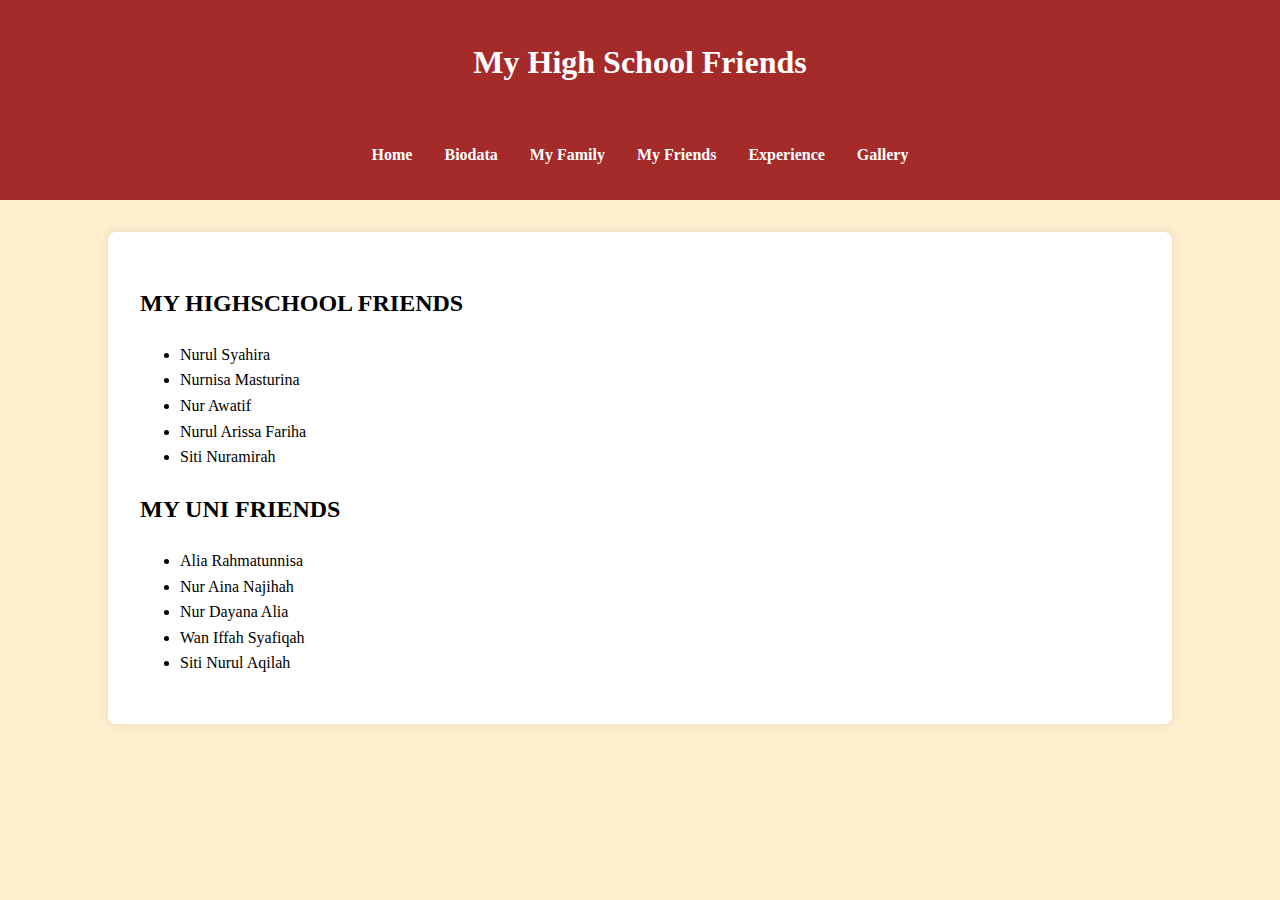
<file: friends.html>
<!DOCTYPE html>
<html lang="en">
<head>
    <meta charset="UTF-8">
    <meta name="viewport" content="width=device-width, initial-scale=1.0">
    <title>My High School Friends</title>
    <link rel="stylesheet" href="styles.css">
<head>
<body>
    <header>
        <div class="logo">
            <h1>My High School Friends</h1>
        </div>
        <nav>
            <ul>
                <li><a href="index.html">Home</a></li>
                <li><a href="biodata.html">Biodata</a></li>
                <li><a href="family.html">My Family</a></li>
                <li><a href="friends.html">My Friends</a></li>
                <li><a href="experience.html">Experience</a></li>
                <li><a href="gallery.html">Gallery</a></li>

            </ul>
        </nav>
    </header>
    <main>
        <h2>MY HIGHSCHOOL FRIENDS</h2>
        <ul>
            <li>Nurul Syahira</li>
            <li>Nurnisa Masturina</li>
            <li>Nur Awatif</li>
            <li>Nurul Arissa Fariha</li>
            <li>Siti Nuramirah</li>
        </ul>

<h2>MY UNI FRIENDS</h2>
        <ul>
            <li>Alia Rahmatunnisa</li>
            <li>Nur Aina Najihah</li>
            <li>Nur Dayana Alia</li>
            <li>Wan Iffah Syafiqah</li>
            <li>Siti Nurul Aqilah</li>
        </ul>

    </main>
   </body>
</html>
</file>
<file: styles.css>
/* General styles */
body {
    font-family: Georgia;
    line-height: 1.6;
    margin: 0;
    padding: 0;
    background-color: #ffeece;
}

/* Header styles */
header {
    background: brown;
    color: #fff;
    padding: 1rem 0;
    text-align: center;
    display: flex;
    flex-direction: column;
    align-items: center;
}

header .logo {
    margin-bottom: 1rem;
}

header nav ul {
    list-style: none;
    padding: 0;
    display: flex;
    flex-wrap: wrap;
    justify-content: center;
}

header nav ul li {
    margin: 0 1rem;
}

header nav ul li a {
    color: #fff;
    text-decoration: none;
    font-weight: bold;
}

header nav ul li a:hover {
    text-decoration: underline;
}

/* Main content styles */
main {
    padding: 2rem;
    margin: 2rem auto;
    max-width: 1000px;
    background: #fff;
    border-radius: 8px;
    box-shadow: 0 0 10px rgba(0, 0, 0, 0.1);
}

main .gallery {
    display: grid;
    grid-template-columns: repeat(auto-fit, minmax(200px, 1fr));
    gap: 1rem;
}

main .gallery img {
    width: 100%;
    height: auto;
    border-radius: 8px;
    box-shadow: 0 0 5px rgba(0, 0, 0, 0.1);
    transition: transform 0.2s;
}

main .gallery img:hover {
    transform: scale(1.05);
}

/* Footer styles */
footer {
    text-align: center;
    padding: 1rem 0;
    background: #333;
    color: #fff;
    position: fixed;
    width: 100%;
    bottom: 0;
}

footer p {
    margin: 0;
}

/* Link styles */
a {
    color: #333;
}

a:hover {
    color: #007BFF;
}

/* Responsive design */
@media (max-width: 600px) {
    header nav ul {
        flex-direction: column;
    }

    header nav ul li {
        margin: 0.5rem 0;
    }
    
    main {
        margin: 1rem;

}

    }
}
</file>
